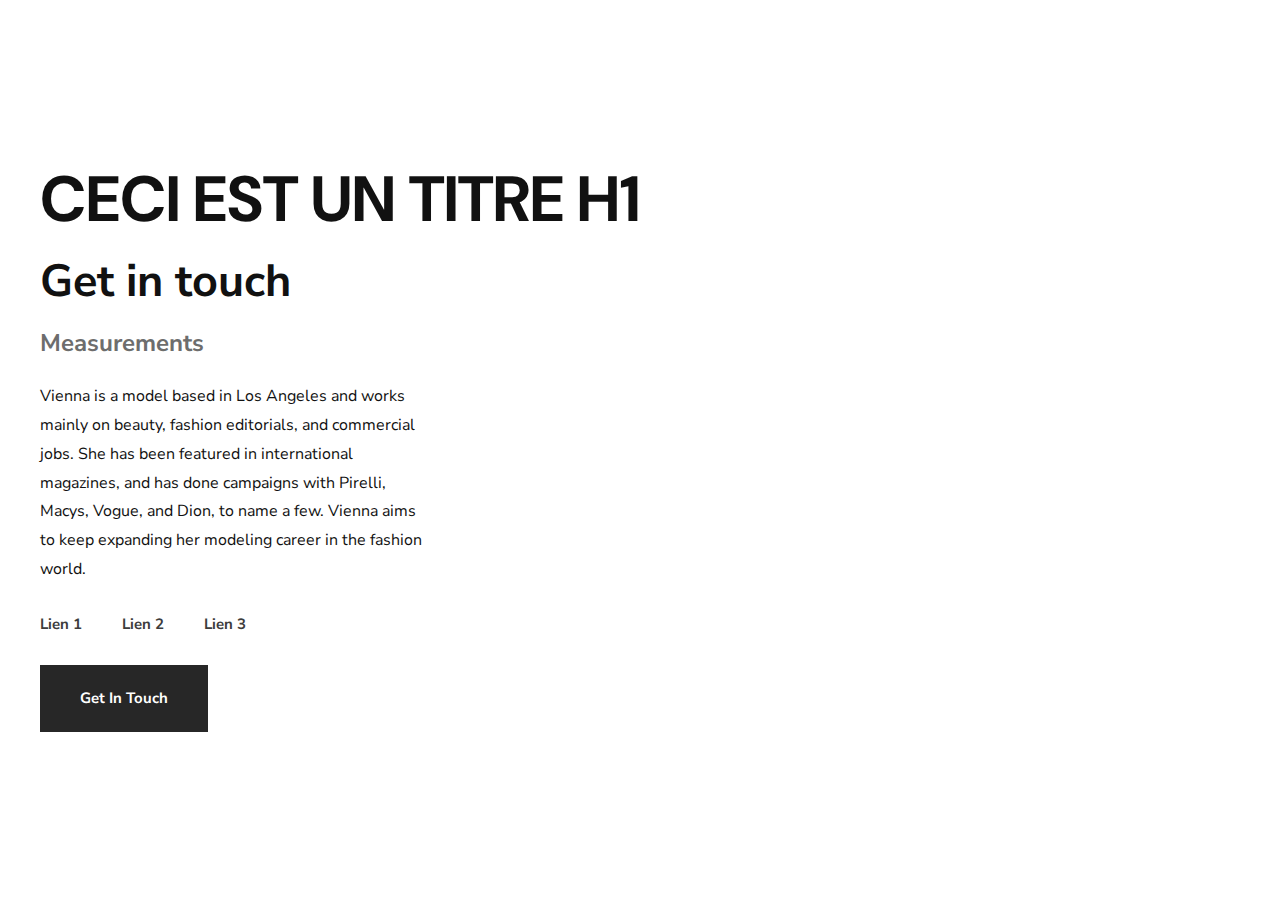
<file: pages/demo.html>
<!DOCTYPE html>
<html lang="en">

<head>
    <meta charset="UTF-8">
    <meta http-equiv="X-UA-Compatible" content="IE=edge">
    <meta name="viewport" content="width=device-width, initial-scale=1.0">
    <title>Portfolio</title>
    <link rel="stylesheet" href="../css/style.css">
</head>

<body>

    <h1>Ceci est un titre h1</h1>

    <h2>Get in touch</h2>

    <h3>Measurements</h3>

    <p>

        Vienna is a model based in Los Angeles and works mainly on beauty, fashion editorials, and commercial jobs. She
        has been featured in international magazines, and has done campaigns with Pirelli, Macys, Vogue, and Dion, to
        name a few. Vienna aims to keep expanding her modeling career in the fashion world.

    </p>

    <ul>
        <li><a href="#!" class="link">Lien 1</a></li>
        <li><a href="#!" class="link">Lien 2</a></li>
        <li><a href="#!" class="link">Lien 3</a></li>
    </ul>

    <a href="#!" class="button">Get in Touch</a>

    <style>
        p {
            max-width: 30vw;
        }

        body {
            width: 100%;
            max-width: 1200px;
            margin: 0 auto;
            height: 100vh;

            display: flex;
            flex-direction: column;
            align-items: flex-start;
            justify-content: center;
            gap: 3vh;
        }
    </style>

</body>

</html>
</file>
<file: css/style.css>
@import url("https://fonts.googleapis.com/css2?family=DM+Sans:wght@700&family=Nunito+Sans:wght@400;700&display=swap");
h1 {
  color: #111;
  font-size: 64px;
  font-weight: 700;
  font-family: "DM Sans";
  text-transform: uppercase;
  line-height: 1;
}

h2 {
  color: #111;
  font-size: 45px;
  font-weight: 700;
  font-family: "Nunito Sans";
  text-transform: none;
  line-height: 1;
}

h3 {
  color: #6d6d6d;
  font-size: 24px;
  font-weight: 700;
  font-family: "Nunito Sans";
  text-transform: none;
  line-height: 1;
}

p {
  color: #111;
  font-size: 16px;
  font-weight: 400;
  font-family: "Nunito sans";
  text-transform: none;
  line-height: 1.8;
}

a, .link, .button {
  color: #3c3c3c;
  font-size: 15px;
  font-weight: 700;
  font-family: "Nunito sans";
  text-transform: capitalize;
  line-height: 1.8;
  text-decoration: none;
  transition: 400ms ease;
  position: relative;
  width: -moz-fit-content;
  width: fit-content;
}
a:hover, .link:hover, .button:hover {
  color: #ccc;
}

.button {
  color: #ffffff;
  background-color: #272727;
  padding: 20px 40px;
  cursor: pointer;
}
.button:hover {
  color: white;
  opacity: 0.9;
}

ul {
  list-style: none;
  display: flex;
  flex-direction: row;
  align-items: center;
  justify-content: space-between;
  gap: 40px;
}

.wrapper {
  width: 100%;
  max-width: 92%;
  margin: 0 auto;
}
@media (max-width: 1040px) {
  .wrapper {
    width: 100%;
    padding: 0 10px;
    max-width: none;
  }
}

.col {
  display: flex;
  flex-direction: column;
}

.row {
  display: flex;
  flex-direction: row;
  align-items: center;
}
@media (max-width: 1040px) {
  .row {
    flex-direction: column;
  }
}
.row form .row {
  flex-direction: row;
}

@media (max-width: 1040px) {
  h1 {
    font-size: 45px;
  }
  h2 {
    font-size: 32px;
  }
}
#imageShow {
  position: fixed;
  inset: 0;
  background-color: rgba(17, 17, 17, 0.9450980392);
  z-index: 999999;
  display: flex;
  align-items: center;
  justify-content: center;
  opacity: 0;
  pointer-events: none;
  transition: all 400ms ease-in-out;
}
#imageShow img {
  width: auto;
  max-width: 98vw;
  height: 100%;
  max-height: 80vh;
  -o-object-fit: cover;
     object-fit: cover;
  -o-object-position: center;
     object-position: center;
}
#imageShow button {
  position: absolute;
  top: 5vh;
  right: 5vh;
}
#imageShow.active {
  opacity: 1;
  pointer-events: visible;
}
@media (max-width: 1040px) {
  #imageShow img {
    height: 60vh;
    width: 100%;
    max-width: 80vw;
  }
}

nav {
  z-index: 999;
  position: fixed;
  top: 0;
  justify-content: space-between;
  width: 100%;
  max-width: inherit;
  height: 110px;
  background-color: white;
}
nav #menu-btn {
  display: none;
}
nav label[for=menu-btn] {
  display: flex;
  flex-direction: column;
  cursor: pointer;
  margin-right: 10px;
}
nav label[for=menu-btn] span {
  width: 25px;
  height: 3px;
  background-color: #111;
  transition: all 300ms ease-in-out;
}
nav label[for=menu-btn] span:nth-child(2) {
  margin: 4px 0;
}
nav #menu-btn:checked + label span:nth-child(1) {
  transform: rotate(45deg) translateY(4.5px);
}
nav #menu-btn:checked + label span:nth-child(2) {
  opacity: 0;
  margin: 0;
  transform: scaleY(0);
}
nav #menu-btn:checked + label span:nth-child(3) {
  transform: rotate(-45deg) translateY(-4.5px);
}
nav svg {
  transform: translateY(5px);
}
nav .container {
  gap: 120px;
}
nav .right-side {
  gap: 60px;
}
nav .button {
  padding: 15px 28px;
}
nav #logo {
  font-size: 18px;
  color: #2b2b2b;
}
@media (max-width: 1040px) {
  nav {
    justify-content: center;
    position: relative;
  }
  nav .left-side {
    flex-direction: row;
    justify-content: space-between;
    position: fixed;
    background-color: white;
    height: 100%;
    max-height: 110px;
    width: 100%;
    padding: 0 20px;
  }
}

#mobile-nav {
  background-color: white;
  width: 100%;
  height: 100vh;
  z-index: 99;
  position: fixed;
  inset: 0;
  opacity: 0;
  pointer-events: none;
  transition: opacity 400ms ease-in-out;
  display: flex;
  align-items: center;
  justify-content: center;
}
#mobile-nav.active {
  opacity: 1;
  pointer-events: all;
}
#mobile-nav ul {
  position: relative;
  flex-direction: column;
  justify-content: center;
  gap: 10px;
  width: -moz-fit-content;
  width: fit-content;
  width: 100%;
  height: 100%;
}
#mobile-nav ul a {
  font-size: 24px;
}

header {
  z-index: 1;
  background-image: url("https://images.unsplash.com/photo-1519904981063-b0cf448d479e?ixlib=rb-4.0.3&ixid=MnwxMjA3fDB8MHxwaG90by1wYWdlfHx8fGVufDB8fHx8&auto=format&fit=crop&w=1740&q=100");
  background-attachment: fixed;
  background-repeat: no-repeat;
  background-size: cover;
  background-position-x: center;
  background-position-y: -20;
  width: 100%;
  height: 98vh;
  position: relative;
}
@media (max-width: 1040px) {
  header {
    background-position-y: center;
  }
}

#about {
  gap: 40px;
  padding-top: 20vh;
}
#about p {
  color: #333;
  font-size: 45px;
  font-weight: 700;
  line-height: 1.4;
  width: 100%;
  max-width: 1200px;
}
@media (max-width: 1040px) {
  #about p {
    font-size: 28px;
  }
}
@media (maw-width: 1040px) {
  #about {
    padding-top: 0;
  }
}

#gallery {
  width: 100%;
}
#gallery .container {
  display: grid;
  grid-template-columns: repeat(4, 1fr);
  gap: 80px;
}
#gallery .img-container {
  height: 100%;
  max-height: 60vh;
  position: relative;
  cursor: pointer;
}
#gallery .img-container .overlay {
  position: absolute;
  inset: 0;
  background-color: rgba(255, 255, 255, 0.4);
  opacity: 0;
  transition: opacity 300ms ease-in-out;
}
#gallery .img-container:hover .overlay {
  opacity: 1;
  pointer-events: none;
}
#gallery .img-container:hover::after {
  opacity: 1;
  transform: translate(-50%, -50%);
}
#gallery .img-container img {
  width: 100%;
  height: 100%;
  -o-object-fit: cover;
     object-fit: cover;
  -o-object-position: center;
     object-position: center;
  z-index: -1;
}
#gallery .img-container::after {
  content: "+";
  pointer-events: none;
  position: absolute;
  top: 50%;
  left: 50%;
  transform: translate(-50%, -50%);
  font-family: system-ui, -apple-system, BlinkMacSystemFont, "Segoe UI", Roboto, Oxygen, Ubuntu, Cantarell, "Open Sans", "Helvetica Neue", sans-serif;
  font-size: 120px;
  font-weight: lighter;
  mix-blend-mode: difference;
  opacity: 0;
  transition: all 300ms ease-in-out;
}
@media (max-width: 1040px) {
  #gallery .container {
    gap: 10px;
  }
}
@media (max-width: 765px) {
  #gallery .container {
    display: flex;
    flex-direction: column;
    gap: 10px;
  }
  #gallery .img-container {
    width: 100%;
    height: 60vh;
  }
}

#contact {
  width: 100%;
  height: 98vh;
  background-color: #eeeff0;
  padding: 0 30px;
}
@media (max-width: 1040px) {
  #contact {
    height: auto;
    padding: 0 20px;
  }
  #contact .sides {
    width: 100% !important;
  }
  #contact .left-side {
    order: 2;
  }
  #contact .right-side {
    order: 1;
    align-items: center;
    max-width: 600px;
  }
}
#contact .sides {
  width: 50%;
  height: 100%;
  justify-content: center;
}
#contact .container {
  gap: 60px;
  height: 100%;
  padding: 6vh 0;
}
#contact .left-side {
  height: 100%;
  align-items: flex-end;
}
@media (max-width: 1040px) {
  #contact .left-side {
    align-items: center;
  }
}
#contact p {
  max-width: 600px;
  margin: 40px 0;
}
#contact img {
  width: 100%;
  max-width: 800px;
  height: auto;
  -o-object-fit: cover;
     object-fit: cover;
  -o-object-position: center;
     object-position: center;
}

form {
  width: 100%;
  max-width: 600px;
  gap: 40px;
}
form .row {
  align-items: flex-end;
  justify-content: space-between;
  gap: 10px;
}
form .row .col {
  width: 50%;
}
form .row .col input {
  width: 100%;
}
form .row input {
  width: 50%;
}
form input, form textarea {
  width: 100%;
  height: 50px;
  border: 1px solid #ccc;
  outline: none;
  padding: 10px;
}
form input[type=submit] {
  width: -moz-min-content;
  width: min-content;
  height: 100%;
}
form label {
  margin-bottom: 10px;
}
form textarea {
  height: 120px;
  resize: vertical;
}

footer {
  height: 110px;
  justify-content: space-between;
}
footer .row {
  gap: 30px;
}
footer ul a {
  color: #ccc;
}
@media (max-width: 1040px) {
  footer {
    align-items: flex-end;
    padding: 30px 20px;
    height: auto;
  }
  footer .sides {
    display: flex;
    align-items: flex-start;
    width: 100%;
  }
  footer .row {
    gap: 0;
  }
  footer ul {
    margin: 30px 0;
  }
}

* {
  padding: 0;
  margin: 0;
  box-sizing: border-box;
}

html {
  scroll-behavior: smooth;
}

body {
  background-color: white;
  color: #333333;
  font-family: "Nunito Sans", sans-serif;
  font-weight: 700;
  font-size: 16px;
  position: relative;
  overflow-x: hidden;
}

section {
  width: 100%;
  padding: 10vh 0px;
}

button {
  border: none;
  outline: none;
  background-color: transparent;
  cursor: pointer;
}

::-webkit-scrollbar {
  width: 10px;
}

::-webkit-scrollbar-track {
  background-color: transparent;
}

::-webkit-scrollbar-thumb {
  background-color: #272727;
}

img {
  display: block;
  -webkit-user-select: none;
     -moz-user-select: none;
          user-select: none;
}

.mobile {
  display: none !important;
}

.desktop {
  display: inherit;
}

@media (max-width: 1040px) {
  .mobile {
    display: inherit !important;
  }
  .desktop {
    display: none;
  }
  section {
    padding: 100px 0;
  }
}
[data-animation=fade] {
  opacity: 0 !important;
  transform: translateY(100px);
  transition: all 1s ease-in-out;
}
[data-animation=fade].visible {
  transform: translateY(0);
  opacity: 1 !important;
}/*# sourceMappingURL=style.css.map */
</file>
